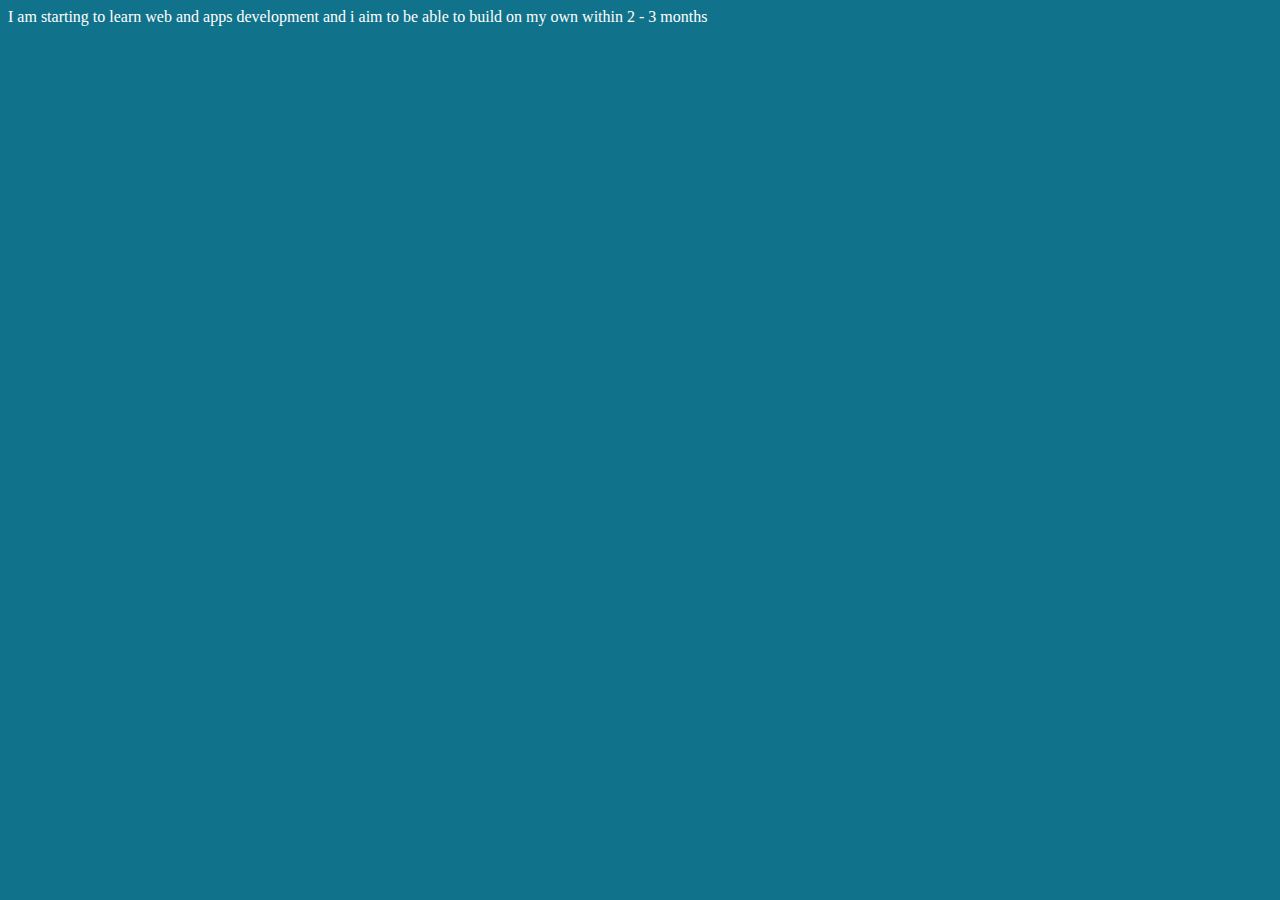
<file: Second Video/index.html>
<!DOCTYPE html>
<html lang="en">
<head>
    <meta charset="UTF-8">
    <meta name="viewport" content="width=device-width, initial-scale=1.0">
    <title>Sigma Web Development</title>
    <link rel="stylesheet" href="styles.css">
      
</head>
<body>
  I am starting to learn web and apps development and i aim to be able to build on my own within 2 - 3 months
    <script src="script.js"></script>
</body>
</html>
</file>
<file: Second Video/styles.css>
body{
    background-color: rgb(17, 115, 139);
    color: white;
}
</file>
